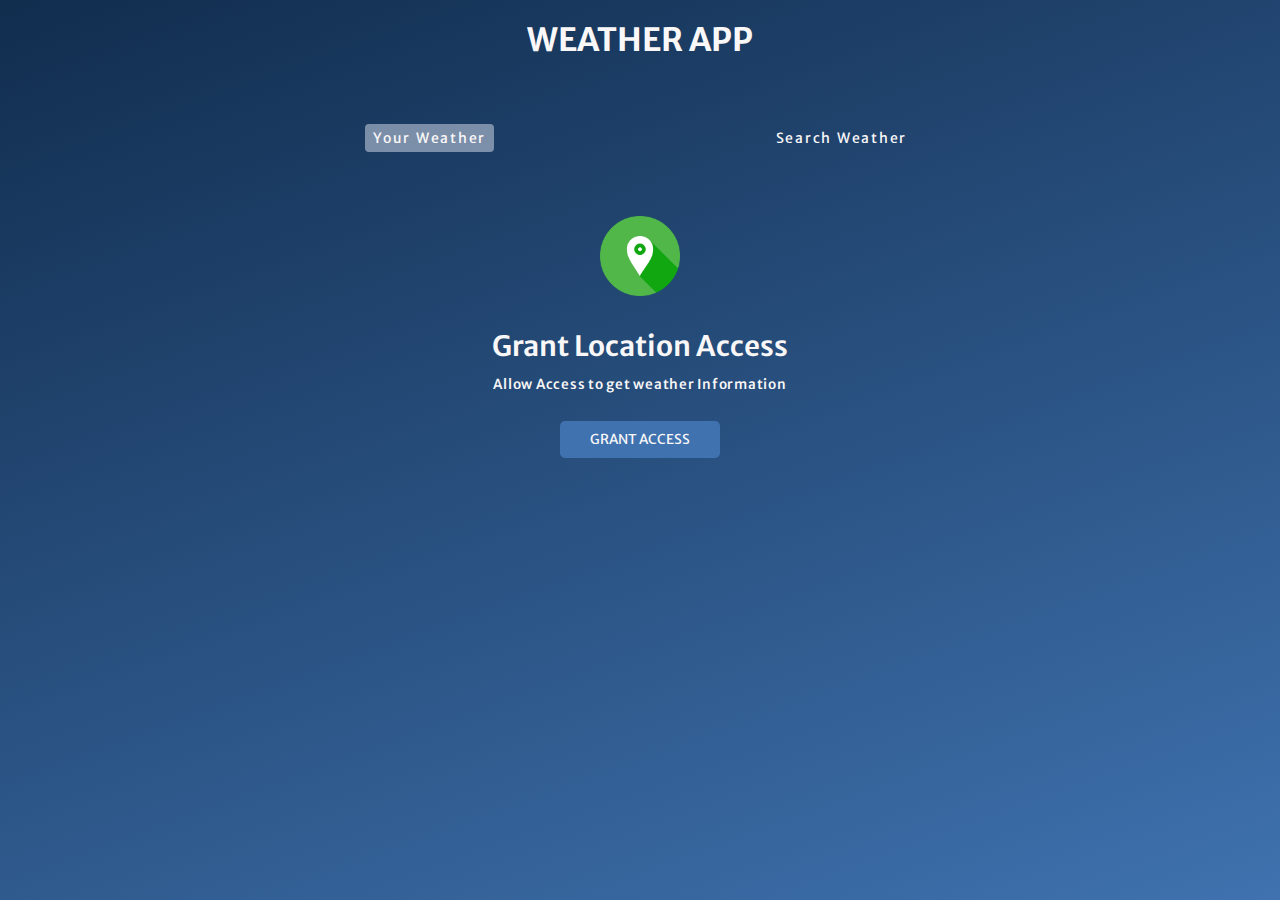
<file: index.html>
<!DOCTYPE html>
<html lang="en">
<head>
    <meta charset="UTF-8">
    <meta http-equiv="X-UA-Compatible" content="IE=edge">
    <meta name="viewport" content="width=device-width, initial-scale=1.0">
    <title>Document</title>
    <link rel="preconnect" href="https://fonts.googleapis.com" />
    <link rel="preconnect" href="https://fonts.gstatic.com" crossorigin />
    <link href="https://fonts.googleapis.com/css2?family=Merriweather+Sans:wght@300;400;500;600;700&display=swap"
    rel="stylesheet" />
    <link rel="stylesheet" href="style.css">
</head>
<body>
    
    <div class="wrapper">

        <h1>Weather App</h1>

        <div class="tab-container">
            <p class="tab" data-userWeather>Your Weather</p>
            <p class="tab" data-searchWeather>Search Weather</p>
        </div>
        
        <!-- used for when city nameentered is wrong -->
        <!-- <div id="imageContainer">
            <img src="./weatherAppProject 2/weatherAppProject/assets/not-found.png" alt=""> -->
            <!-- Existing content or container for the image
        </div> -->

        <div class="weather-container">

            <!-- grant location container-->
            <div class="sub-container grant-location-container">
                <img src="./assets/location.png" width="80" height="80" loading="lazy">
                <p>Grant Location Access</p>
                <p>Allow Access to get weather Information</p>
                <button class="btn" data-grantAccess>Grant Access</button>
            </div>

            <!-- search form -> form-container-->
            <form class="form-container" data-searchForm>
                <input placeholder="Search for City..." data-searchInput>
                <button class="btn" type="submit">
                    <img src="./assets/search.png"  width="20" height="20" loading="lazy">
                </button>
                <div id="weatherImageContainer">
                    <!-- <img id="weatherImage" src="./weatherAppProject 2/weatherAppProject/assets/not-found.png" alt="Default Image"> -->
                </div>
            </form>

            <!--- loading screen container -->
            <div class="sub-container loading-container">
                <img src="./assets/loading.gif" width="150" height="150">
                <p>Loading</p>
            </div>

            <!-- show weather info -->
            <div class="sub-container user-info-container">

                <!--city name and Flag-->
                <div class="name">
                    <p data-cityName></p>
                    <img data-countryIcon>
                </div>

                <!-- weather descriptuion-->
                <p data-weatherDesc></p>
                <!--weather Icon-->
                <img data-weatherIcon>
                <!--temperature-->
                <p data-temp></p>

                <!--3 cards - parameters-->
                <div class="parameter-container">

                    <!--card 1-->
                    <div class="parameter">
                        <img src="./assets/wind.png" >
                        <p>windspeed</p>
                        <p data-windspeed></p>
                    </div>

                    <!--card 2-->
                    <div class="parameter">
                        <img src="./assets/humidity.png" >
                        <p>humidity</p>
                        <p data-humidity></p>
                    </div>

                    <!--card 3-->
                    <div class="parameter">
                        <img src="./assets/cloud.png" >
                        <p>Clouds</p>
                        <p data-cloudiness></p>
                    </div>

                </div>


            </div>



        </div>


    </div>


    <script src="index.js"></script>
</body>
</html>
</file>
<file: style.css>
*,*::before,*::after {
    margin: 0;
    padding: 0;
    box-sizing: border-box;
    font-family: 'Merriweather Sans', sans-serif;
}

:root {
    --colorDark1: #112D4E;
    --colorDark2: #3F72AF;
    --colorLight1: #DBE2EF;
    --colorLight2: #F9F7F7;
}
body {
    margin: 0;
    padding: 0;
    background-image: linear-gradient(160deg, #112d4e 0%, #3f72af 100%);
    background-size: cover;
    background-attachment: fixed;
    background-position: center;
    color: var(--colorLight2);
    font-family: 'Merriweather Sans', sans-serif;
    overflow-x: hidden;
    /* margin-bottom: 50px; */
}

.wrapper {
    width: 100vw;
    height: 100vh;
}

/* 
.wrapper{
    width:100vw;
    height:100vh;
    color: var(--colorLight2);
    background-image: linear-gradient(160deg, #112d4e 0%, #3f72af 100%);
    /* overflow-y: hidden;
    overflow-x: hidden; */
    /* background-size: cover;
    background-attachment: fixed;
    background-position: center;
  }  */


h1 {
    text-align: center;
    text-transform:uppercase;
    padding-top: 20px;
}

.tab-container {
    width:90%;
    max-width: 550px;
    margin: 0 auto;
    margin-top: 4rem;
    display: flex;
    justify-content: space-between;
}

.tab{
    cursor: pointer;
    font-size: 0.875rem;
    letter-spacing: 1.75px;
    padding: 5px 8px;
}

.tab.current-tab{
    background-color: rgba(219, 226, 239, 0.5);
    border-radius: 4px;
}

.weather-container{
    margin-block:4rem;
}

.btn{
    all: unset;
    /* appearance: none;
    border:none;
    color: white; */
    font-size: 0.85rem;
    text-transform: uppercase;
    border-radius: 5px;
    background-color: var(--colorDark2);
    cursor: pointer;
    padding: 10px 30px;
    margin-bottom: 10px;
}

.sub-container{
    display:flex;
    flex-direction:column;
    align-items: center;
}

.grant-location-container{
     display:none; 
}

.grant-location-container.active{
    display:flex;
}

.grant-location-container img{
    margin-bottom: 2rem;
}

.grant-location-container p:first-of-type{
    font-size: 1.75rem;
    font-weight: 600; 
}

.grant-location-container p:last-of-type{
    font-size:0.85rem;
    font-weight: 500;
    margin-top: 0.75rem;
    margin-bottom: 1.75rem;
    letter-spacing: 0.75px;
}

.loading-container{
    display: none;
}

.loading-container.active{
    display: flex;
}

.loading-container p{
    text-transform: uppercase;
}

.user-info-container{
    display:none;
    /* margin-bottom: 20px; */
}

.user-info-container.active{
    display: flex;
    /* margin-bottom: 20px; */
    
}

.name{
    display: flex;
    align-items: center;
    gap: 0 0.5rem;
    margin-bottom: 1rem;
}

.user-info-container p{
    font-size:1.5rem;
    font-weight:200;
}

.user-info-container img{
    width:90px;
    height:90px;
}

.name p{
        font-size:2rem;
}

.name img{
    width: 30px;
    height:30px;
    object-fit: contain;
}

.user-info-container p[data-temp] {
    font-size:2.75rem;
    font-weight:700;
}

.parameter-container{
    width:90%;
    display: flex;
    gap: 10px 20px;
    justify-content: center;
    align-items: center;
    margin-top: 2rem;
}

.parameter{
    width:30%;
    max-width:200px;
    background-color: rgba(219, 226, 239, 0.5);;
    border-radius: 5px;
    padding:1rem;
    display: flex;
    flex-direction: column;
    gap:5px 0;
    /* justify-content: space-between; */
    align-items: center; 
    margin-bottom: 40px;
}   

.parameter img{
    width:50px;
    height:50px;
}

.parameter p:first-of-type{
    font-size: 1.15rem;
    font-weight:600;
    text-transform: uppercase;
}

.parameter p:last-of-type{
    font-size: 1rem;
    font-weight: 200;
}

.form-container{
    display: none;
    width:90%;
    max-width:550px;
    margin:0 auto;
    justify-content: center;
    align-items: center;
    gap: 0 10px; 
    margin-bottom: 3rem;
}
#weatherImageContainer {
    display: none;
}
.form-container.active{
    display: flex;
}

.form-container input{
    all:unset;
    width: calc(100% - 80px);
    height:40px;
    padding: 0 20px;
    background-color:rgba(219, 226, 239, 0.5);
    border-radius: 10px;
}

.form-container input::placeholder{
    color: rgba(255, 255, 255, 0.7);
}

.form-container input:focus{
    outline: 3px solid rgba(255, 255, 255, 0.7);
}

.form-container .btn {
    padding:unset;
    width: 40px;
    height: 40px;
    display: flex;
    align-items: center;
    justify-content: center;
    border-radius: 100%;
    margin-bottom:1px;
}
</file>
